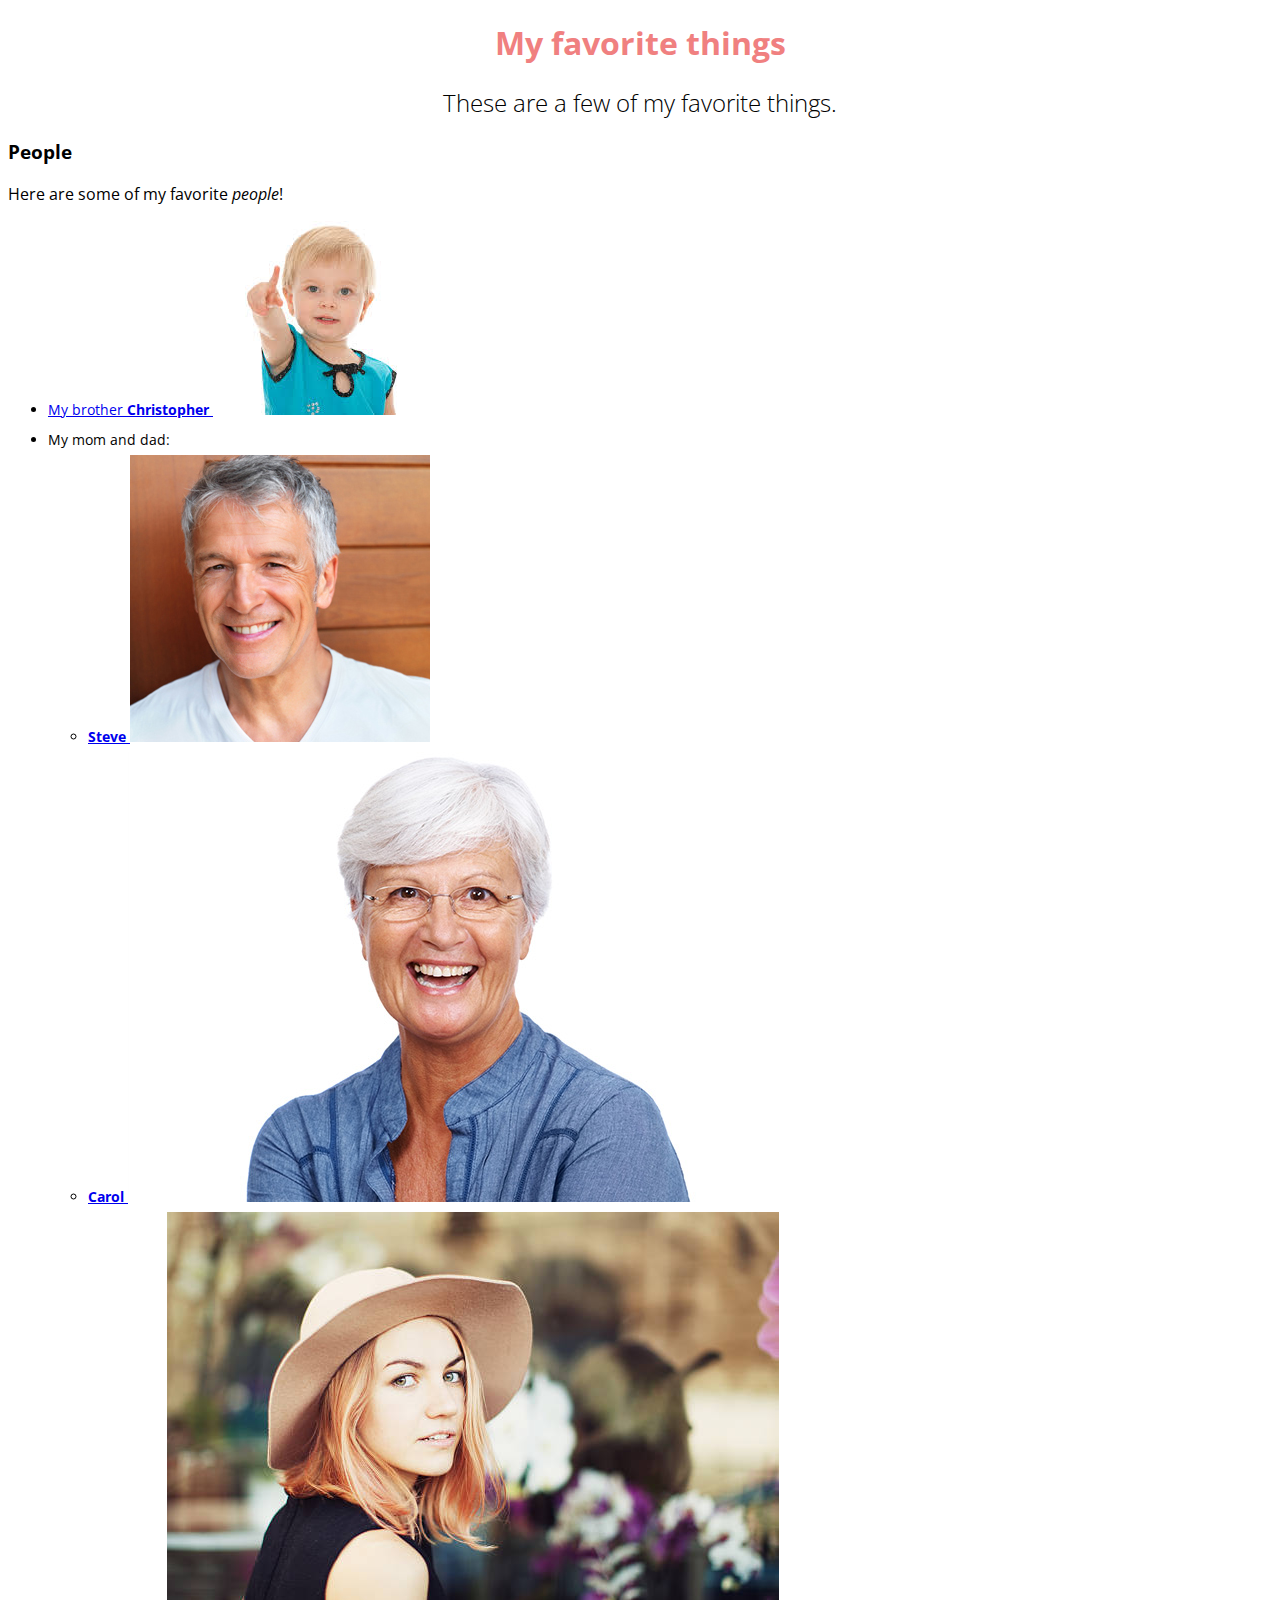
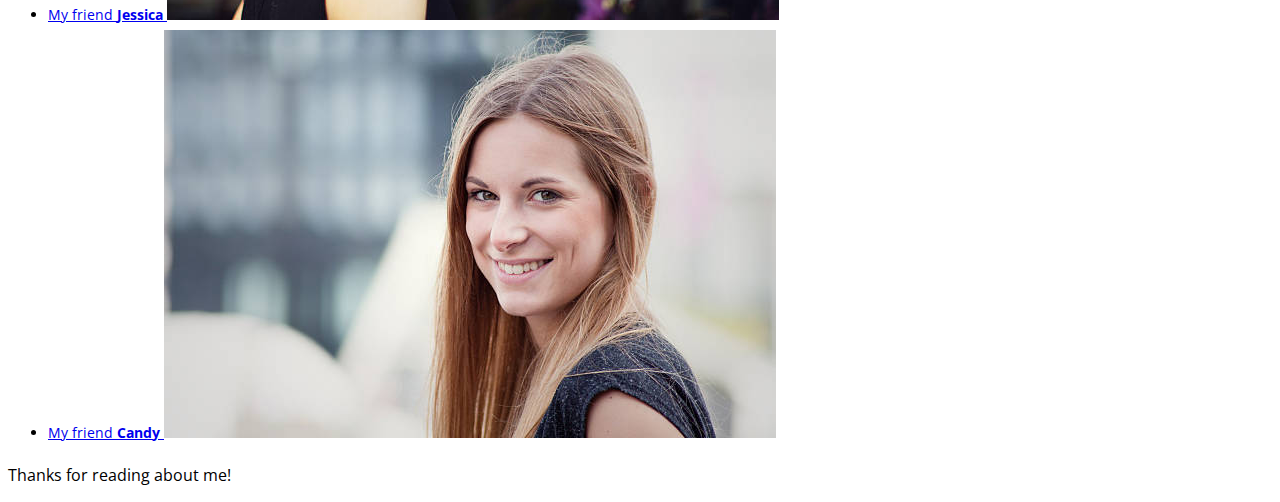
<file: index.html>
<!DOCTYPE html>
<html>
  <head>
    <link href="https://fonts.googleapis.com/css?family=Open+Sans:300,300i,600,600i" rel="stylesheet">
    <link href="css/styles.css" rel="stylesheet" type="text/css">
    <title>Michael's favorite things</title>
  </head>
  <body>
    <h1>My favorite things</h1>
    <h2>These are a few of my favorite things.</h2>

    <h3>People</h3>
    <p>Here are some of my favorite <em>people</em>!</p>
    <ul>
      <li>
        <a href="img/christopher.jpg">
          My brother <strong>Christopher</strong>
          <img src="img/christopher.jpg" alt="A photo of Christopher.">
        </a>
      </li>
      <li>
        My mom and dad:
        <ul>
          <li>
            <a href="img/steve.jpg">
              <strong>Steve</strong>
              <img src="img/steve.jpg" alt="A photo of Steve.">
            </a>
          </li>
          <li>
            <a href="img/carol.jpg">
              <strong>Carol</strong>
              <img src="img/carol.jpg" alt="A photo of Carol.">
            </a>
          </li>
        </ul>
      </li>
      <li>
        <a href="img/jessica.jpg">
          My friend <strong>Jessica</strong>
          <img src="img/jessica.jpg" alt="A photo of Jessica.">
        </a>
      </li>
      <li>
        <a href="img/candy.jpg">
          My friend <strong>Candy</strong>
          <img src="img/candy.jpg" alt="A photo of Candy.">
        </a>
      </li>
    </ul>

    <p>Thanks for reading about me!</p>
  </body>
</html>
</file>
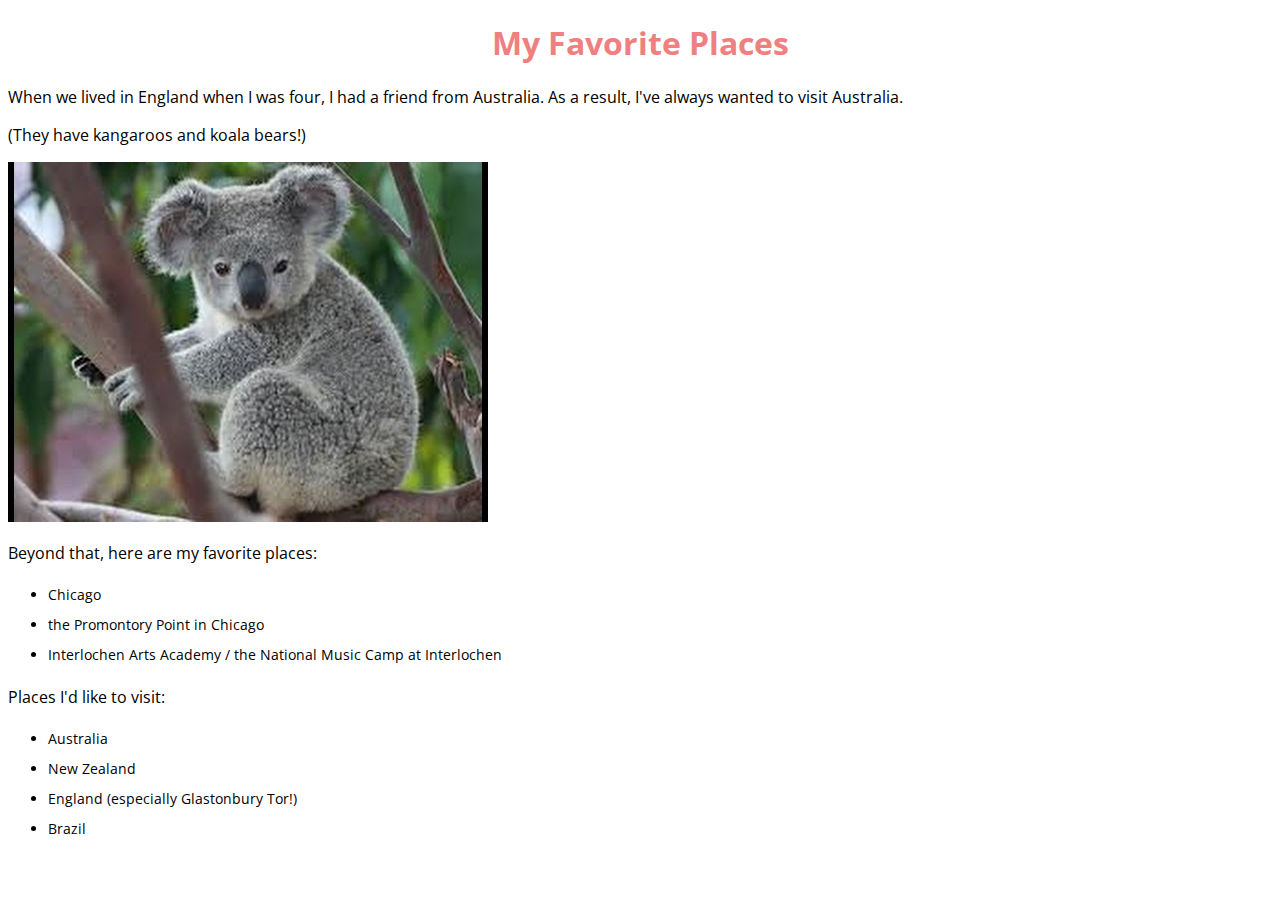
<file: favorite-places.html>
<!DOCTYPE html>
<html>
  <head>
    <link href="https://fonts.googleapis.com/css?family=Open+Sans:300,300i,600,600i" rel="stylesheet">
    <link href="css/styles.css" rel="stylesheet" type="text/css">
    <title>My Favorite Places</title>
  </head>
  <body>
    <h1>My Favorite Places</h1>

    <p>When we lived in England when I was four, I had a friend from Australia. As a result, I've always wanted to visit Australia.</p>
    <p>(They have kangaroos and koala bears!)</p>
    <img src="img/koala.jpg" alt="A photo of an adorable, cuddly koala bear.">

    <p>Beyond that, here are my favorite places:</p>
    <ul>
      <li>Chicago</li>
      <li>the Promontory Point in Chicago</li>
      <li>Interlochen Arts Academy / the National Music Camp at Interlochen</li>
    </ul>

    <p>Places I'd like to visit:</p>
    <ul>
      <li>Australia</li>
      <li>New Zealand</li>
      <li>England (especially Glastonbury Tor!)</li>
      <li>Brazil</li>
    </ul>
  </body>
</html>
</file>
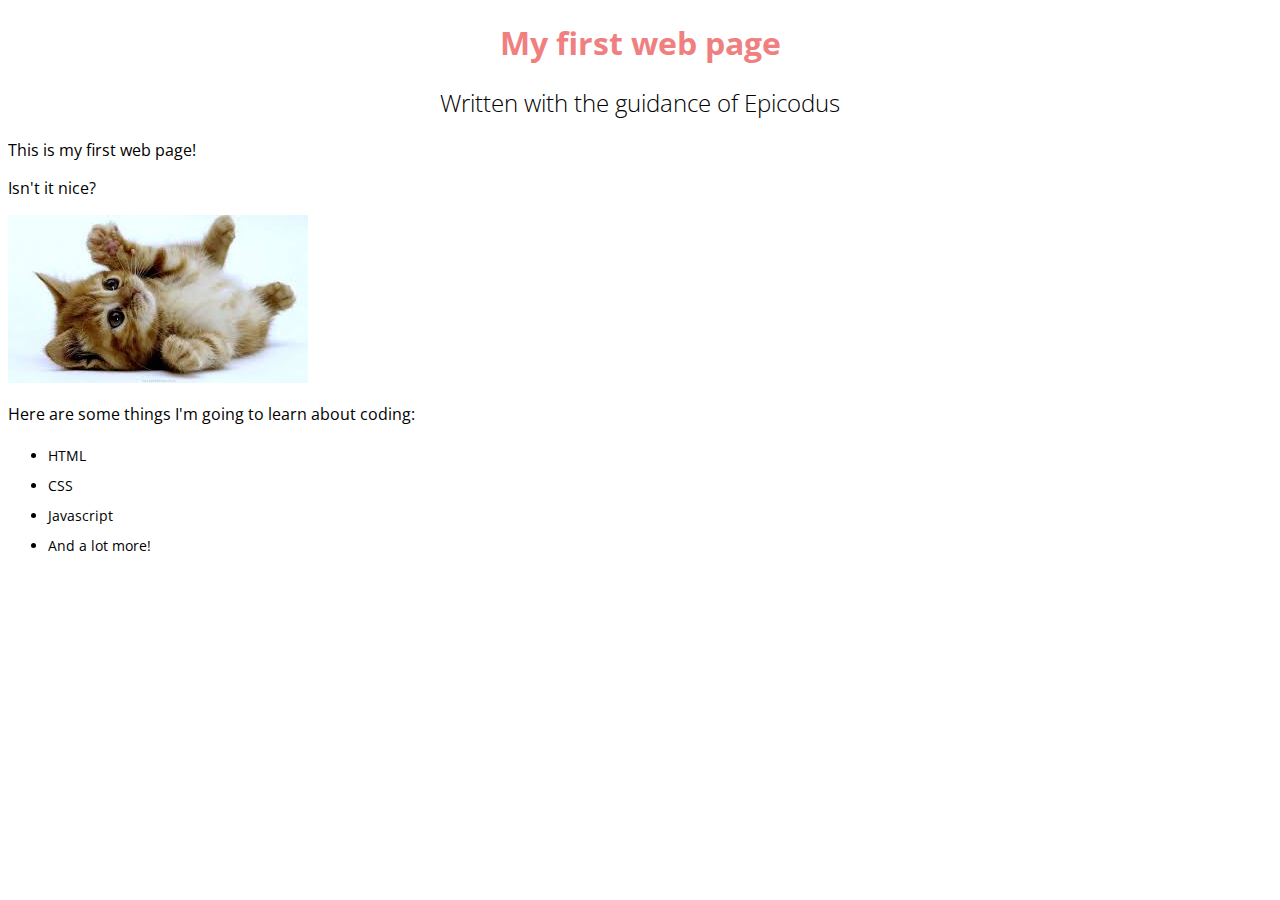
<file: my-first-webpage.html>
<!DOCTYPE html>
<html>
  <head>
    <link href="https://fonts.googleapis.com/css?family=Open+Sans:300,300i,600,600i" rel="stylesheet">
    <link href="css/styles.css" rel="stylesheet" type="text/css">
    <title>Web page #1!</title>
  </head>
  <body>
    <h1>My first web page</h1>
    <h2>Written with the guidance of Epicodus</h2>

    <p>This is my first web page!</p>
    <p>Isn't it nice?</p>
    <img src="img/kitten.jpg" alt="A photo of a cute kitten.">

    <p>Here are some things I'm going to learn about coding:</p>
    <ul>
      <li>HTML</li>
      <li>CSS</li>
      <li>Javascript</li>
      <li>And a lot more!</li>
    </ul>
  </body>
</html>
</file>
<file: css/styles.css>
h, h1, h2, h3, h4, h5, h6, p, ul {
  font-family: 'Open Sans', sans-serif;
}

h1 {
  color: LightCoral;
  text-align: center;
}

h2 {
  font-weight: 300;
  text-align: center;
}

ul {
  font-size: 14px;
  line-height: 30px;
}
</file>
